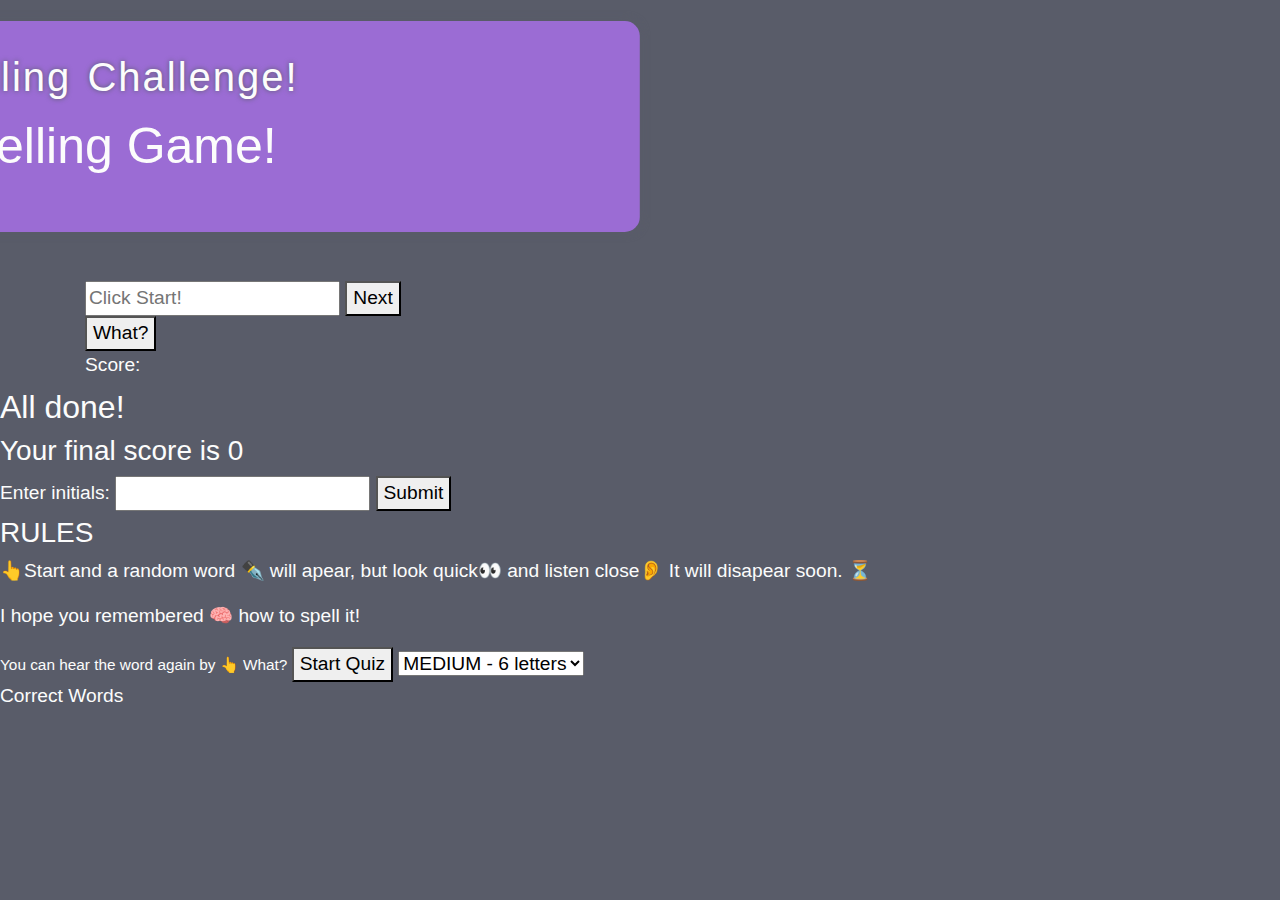
<file: index.html>
<!DOCTYPE html>
<html lang="en">

<head>
    <meta charset="UTF-8">
    <meta name="viewport" content="width=device-width, initial-scale=1.0">
    <title>Accuracry tester </title>

    <link href="https://cdn.jsdelivr.net/npm/bootstrap@5.2.0-beta1/dist/css/bootstrap.min.css" rel="stylesheet" integrity="sha384-0evHe/X+R7YkIZDRvuzKMRqM+OrBnVFBL6DOitfPri4tjfHxaWutUpFmBp4vmVor" crossorigin="anonymous">
    <!-- Bootstrap code attached above -->
    <script src="scripts/app.js" defer></script>
   <meta http-equiv="X-UA-Compatible" content="ie=edge">
    <!-- <link rel="stylesheet" type="text/css" href="./resources/css/normalize.css"> -->
    <link rel="stylesheet" href="https://stackpath.bootstrapcdn.com/bootstrap/4.4.1/css/bootstrap.min.css"
        integrity="sha384-Vkoo8x4CGsO3+Hhxv8T/Q5PaXtkKtu6ug5TOeNV6gBiFeWPGFN9MuhOf23Q9Ifjh" crossorigin="anonymous">
    <link rel="stylesheet" type="text/css" href="./scripts/style.css">
    <link rel="shortcut icon" href="#">
</head>

<body>
    <div class="container">
        <!-- Top fixed header (highscores and timer) -->
        <!-- <header class="row">
            <div class="col-md-6" id="Highscores">
                <a href="./highScore.html">View Highscores</a>
            </div>
            <div class="col-md-6" id="timer">
                Time: <span id="time">0</span>
            </div>

        </header> -->

<!-- Moved this down the page so Its in the right place.  -->
    <!-- <label for="user-guess">How do you spell ...</label>
    <input type="text" id="user-guess">
    <button type="submit" id="btn" >
        Next
    </button> -->

        <!-- Coding Challenge Title - start page -->
        <section id="title-section" class="show">
            <header>
            <div class="row">
                <div class="col-md-12">


                    <h1>Spelling Challenge!</h1>
                </div>
            </div>
            <div class="row">
                <div class="col-md-12">

                    <p id="Increase" class="random-word"><span></span> Spelling Game! <span></span> </p>
                </div>
            </div>
        </header>
            <div class="row">
                <div class="col-md-12">
                    <!-- <button id="startButton" class="start-button">Start Quiz</button> -->
                </div>
            </div>

    <div class="input-container">
        <span></span>
        <label id="input-label" for="user-guess"></label>
        <!-- <span id="random-word"></span> -->
        <form action="">
            <input type="text" id="user-guess" placeholder="Click Start!">
            <button type="submit" id="btn" class="hide">
            Next
            </button>
        </form>
        <button type="submit" id="what-button"class="hide">
            What?
            </button>
    </div>

    <div class="score">
        <div id="image-container"></div>
        <div >
            Score:<span id="final-score"></span>
        </div>
    </div>

</div>
    </section>
    </div>
    </section>
        <!-- Coding questions -->
        <div id="quiz-section" class="">
            <div class="row">
                <div class="col-md-12 questions">
                    <h3 id="question-title"></h3>
                </div>
            </div>
            <div class="row">
                <div class="col-md-12" id="choices"></div>
                <div id="feedback" class="feedback hide"></div>
            </div>
        </div>
        <!-- Are the java ppl going to make this -->

        <!-- High Score section -->
        <section id="highscore-section" class="hide">
            <div class="row">
                <div id="high-score" class="col-md-12">
                    <h2>All done!</h2>
                    <h3>Your final score is <span >0</span></h3>
                    <label for="initials-area">Enter initials:</label>
                    <input type="text" name="initials-area" maxlength="4" id="initials">
                    <button id="submit-button" type="submit">Submit</button>
                </div>
            </div>
        </section>
        <div class="rules">
            <h3>RULES</h3>
            <p><span>👆Start</span> and a random <span>word ✒️</span> will apear, but look <span>quick👀</span> and <span>listen close👂</span> It will disapear soon. <span>⏳</span></p>
            <p>I hope you <span>remembered 🧠</span>  how to spell it!</p>
            <small>You can hear the word again by 👆 <span class="what-rules">What?</span> </small>
            <button id="startButton" class="start-button">Start Quiz</button>
            <select name="difficulty" id="diff-select">
                <option value="4">EASY - 4 letters</option>
                <option value="5">EASY - 5 letters</option>
                <option value="6" selected="selected">MEDIUM - 6 letters</option>
                <option value="7">MEDIUM - 7 letters</option>
                <option value="8">HARD - 8 letters</option>
                <option value="9">EXPERT - 9 letters</option>
            </select>
        </div>
        <div class="correct-words-list">
            <div class="correct-words-title" id="correct-ul">Correct Words
            </div>
        </div>
</body>

</html>
</file>
<file: scripts/style.css>
/* Hiding sections minus title */

/* main page style*/

:root {
  --primary-clr: #9b6cd4;
}

body {
  font-family: Verdana, Geneva, Tahoma, sans-serif;
  font-size: larger;
  background-color: #595c69;
  color: #fcfcfc;

header {
  background-color: var(--primary-clr);
  margin: 1.3rem;
  border-radius: 10px;
  box-shadow: 0 0 10px #595c69;


section {
  position: relative;
  /* display: flex;
  flex-direction: column;
  align-items: center;
  justify-content: center; */
  height: 40vh;
  background-color: #595c69;

  padding: 10px;
}
.hide {
  visibility: hidden;
}

.show {
  display: block;
}
h1 {
  text-align: center;
  font-family: Impact, Haettenschweiler, 'Arial Narrow Bold', sans-serif;
  letter-spacing: 2px;
  word-spacing: 3px;
  text-shadow: 0 0 5px #595c69;

}

p {
  padding: 0 10%;
}

.input-container {
  display: flex;
  flex-direction: column;
  align-items: center;
  justify-content: center;
  text-align: center;
  height: 350px;
}

#startButton {
  display: block;
  margin: 0 auto;
  color: #fcfcfc;

}

.choice {
  display: block;
  margin-top: 10px;
}

#Increase {
  font-size: 50px;
  text-align: center;
}

input {
  border: 0;

  outline: 0;
  background: #986dd4;
  color: #391101;
  margin: 1rem 0;
  font-size: 1.7rem;
  border-radius: 4px;
  transition: all 300ms ease;
}
input:focus {
  background: rgb(219, 236, 251);
}
.wrong {
  background-color: rgb(155, 42, 64);
}
.correct {
  background-color: rgb(70, 242, 144);
}

/* not sure what this is 
.neutral {





img {
  width: 90px;
}

.score {
  display: flex;
  position: absolute;
  /* top: 50; */
  left: 50%;
  transform: translate(-50%);
  background-color: var(--primary-clr);
  padding: 2rem;
  box-shadow: 0 0 10px #595c69;
  border-radius: 15px;
}

.score:hover {
  background-color: #75d461;
  color: #fcfcfc;
  /* transform: scale(1.1); */
  box-shadow: 0 0 10px #595c69;
.score img {
  margin: 0 20px 0 0;
}

button {
  outline: none;
  border: none;
  background-color: var(--primary-clr);
  padding: 0.5rem 1.2rem;

  margin-top: 3px;
  border-radius: 6px;
  transition: all 200ms ease;
}

button:hover {
  background-color: #75d461;
  color: #fcfcfc;
  transform: scale(1.1);
  box-shadow: 0 0 10px #595c69;
}

button:focus {
  outline: 0;
}


::-moz-selection{
  background-color: #695965;
  color: #fcfcfc;
}

::selection{
background-color: #695965;
color: #fcfcfc;
}

.random-word{
  font-family: Impact, Haettenschweiler, 'Arial Narrow Bold', sans-serif;
  letter-spacing: 2px;
  word-spacing: 1px;
  text-shadow: 0 0 5px #595c69;
}

.input-container{
  color: #fcfcfc;
.start-button {
  font-size: 2.3rem;
}

.rules {
  text-align: center;
  position: absolute;
  top: 20%;
  left: 22%;
  z-index: 2;
  display: flex;
  flex-direction: column;
  gap: 3px;
<<<<<<< Updated upstream
  background-color: white;
=======
  background-color: #fcfcfc;
  color: black;
>>>>>>> Stashed changes
  width: min-content;
  padding: 1rem;
  border-radius: 6px;
  box-shadow: 0 0 10px #695965;
  font-weight: bold;
  font-family: Verdana, Geneva, Tahoma, sans-serif;
}

.rules h3 {
  font-size: 1.4rem;
  font-weight: bold;
}

.rules select {
  outline: 0;
  background-color: none;
  border: none;
  background-color: #9b6cd4;
  font-size: 1.5rem;
  border-radius: 6px;
  height: 3rem;
  margin-top: 2px;
  color: #fcfcfc;
}

.rules select:hover {
  background-color: #75d461;
  color: #000000
}

.rules select:focus {
  background-color: #fcfcfc;
}

.rules span {
  font-size: 1.5rem;
}

.rules .what-rules {
  font-size: 0.9rem;
  background-color: var(--primary-clr);
  padding: 2px 5px;
  border-radius: 3px;
  box-shadow: 2px 3px 5px #695965;
  color: #fcfcfc;
}

form {
  display: flex;
  flex-direction: column;
}

.correct-words-list {
  background-color: var(--accent-clr);
  position: absolute;
  top: 20%;
  right: 25%;
  z-index: 1;
  display: flex;
  flex-direction: column;
  gap: 3px;
  background-color: #fcfcfc;
  width: max-content;
<<<<<<< Updated upstream
=======
  color: #000000;
>>>>>>> Stashed changes
  padding: 1rem;
  border-radius: 6px;
  box-shadow: 0 0 10px #695965;
  font-weight: bold;
  font-family: Verdana, Geneva, Tahoma, sans-serif;
}
.correct-words-list p {
  list-style: none;
  /* display: inline-block; */
  padding: 0.2rem;
  text-align: center;
}
.correct-words-title {
  font-size: 1.4rem;
}

option {
  font-size: 1.3rem;
  font-family: Verdana, Geneva, Tahoma, sans-serif;
}

/* high-score page styling */
.table {
  color: #fcfcfc;
  font-size: 35px;
  text-shadow: 0 0 10px #695965;
}



@media (max-width: 500px) {
  h1,
  .random-word {
    font-size: 1.5rem;
    font-weight: bold;
  }
}
@media (max-width: 1300px) {
  .correct-words-list {
    top: 50%;
    left: 70%;
  }
}
@media (max-width: 780px) {
  .correct-words-list {
    top: 50%;
    left: 70%;
  }
}
@media (max-width: 700px) {
  .correct-words-list {
    top: 107%;
    left: 30%;
  }
}
@media (max-width: 420px) {
  .correct-words-list {
    top: 90%;
    left: 30%;
  }
}
</file>
